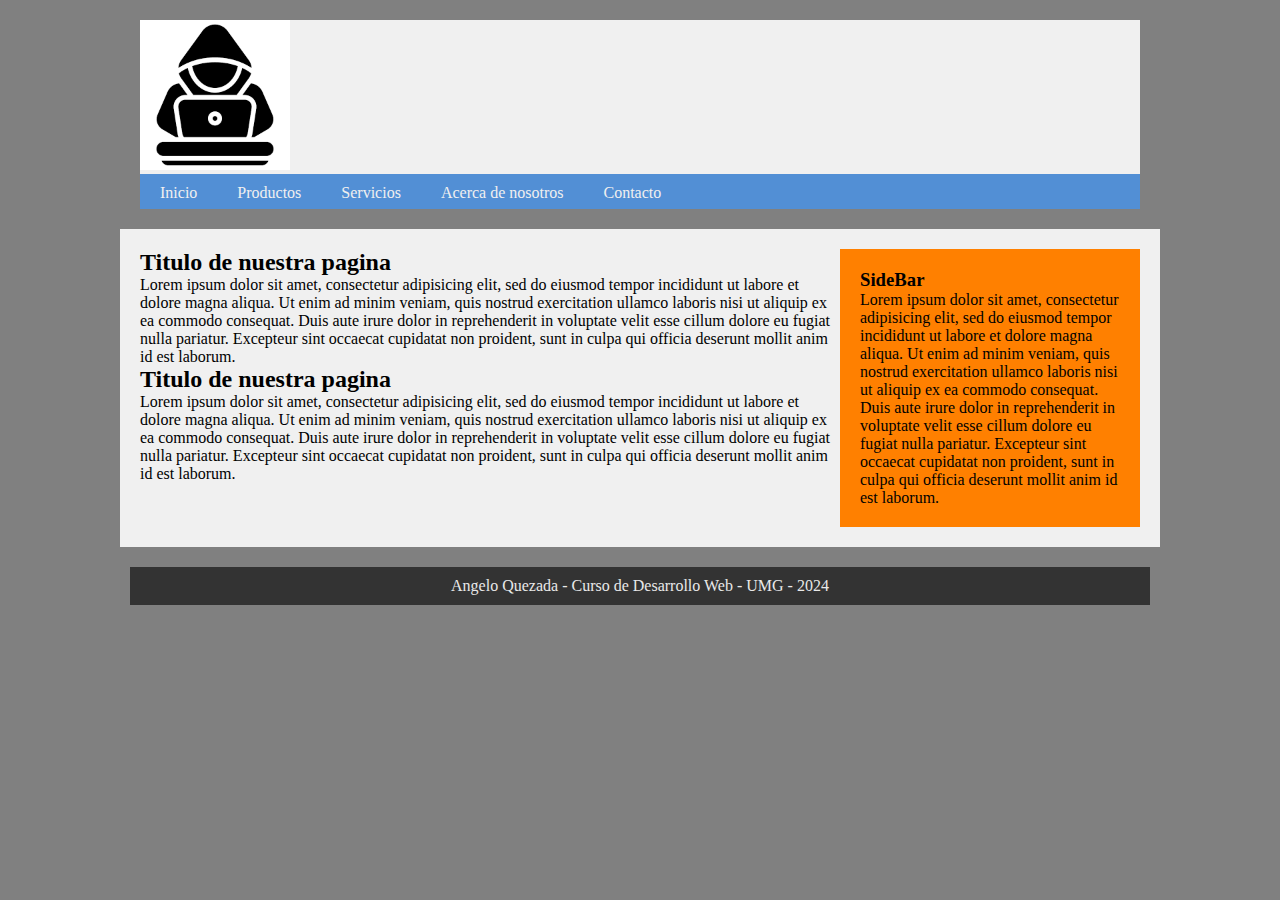
<file: sitio3/index.html>
<!DOCTYPE html>
<html>
<head>
	<meta charset="utf-8">
	<meta name="viewport" content="width=device-width, initial-scale=1">
	<link rel="shortcut icon" href="./img/icon2.png" type="img/x-icon">
	<meta name="keywords" content="diseño, desarrollo, pagina web">
	<meta name="description" content="Lorem ipsum dolor sit amet">
	<link rel="stylesheet" href="./css/style.css">
	<title>Mi sitio WEB</title>
</head>
<body>
<header><div class="logotipo">
	<img src="./img/icon1.png" width="150" height="150" alt="">
</div>
	<nav>
        <ul>
            <li><a href="#">Inicio</a></li>
            <li><a href="#">Productos</a></li>
            <li><a href="#">Servicios</a></li>
            <li><a href="#">Acerca de nosotros</a></li>
            <li><a href="#">Contacto</a></li>
        </ul>
	</nav>
</header>

	<section class="main">
		<section class="articles">
			<article>
				<h2>Titulo de nuestra pagina</h2>
				<p>Lorem ipsum dolor sit amet, consectetur adipisicing elit, sed do eiusmod
				tempor incididunt ut labore et dolore magna aliqua. Ut enim ad minim veniam,
				quis nostrud exercitation ullamco laboris nisi ut aliquip ex ea commodo
				consequat. Duis aute irure dolor in reprehenderit in voluptate velit esse
				cillum dolore eu fugiat nulla pariatur. Excepteur sint occaecat cupidatat non
				proident, sunt in culpa qui officia deserunt mollit anim id est laborum.</p>
			</article>
	
			<article>
				<h2>Titulo de nuestra pagina</h2>
				<p>Lorem ipsum dolor sit amet, consectetur adipisicing elit, sed do eiusmod
				tempor incididunt ut labore et dolore magna aliqua. Ut enim ad minim veniam,
				quis nostrud exercitation ullamco laboris nisi ut aliquip ex ea commodo
				consequat. Duis aute irure dolor in reprehenderit in voluptate velit esse
				cillum dolore eu fugiat nulla pariatur. Excepteur sint occaecat cupidatat non
				proident, sunt in culpa qui officia deserunt mollit anim id est laborum.</p>
		</article>
		</section>
		<aside>
			<h3>SideBar</h3>
				<p>Lorem ipsum dolor sit amet, consectetur adipisicing elit, sed do eiusmod
				tempor incididunt ut labore et dolore magna aliqua. Ut enim ad minim veniam,
				quis nostrud exercitation ullamco laboris nisi ut aliquip ex ea commodo
				consequat. Duis aute irure dolor in reprehenderit in voluptate velit esse
				cillum dolore eu fugiat nulla pariatur. Excepteur sint occaecat cupidatat non
				proident, sunt in culpa qui officia deserunt mollit anim id est laborum.</p>
			</aside>
	</section>
		<footer>Angelo Quezada - Curso de Desarrollo Web - UMG - 2024 </footer>	
</body>
</html>
</file>
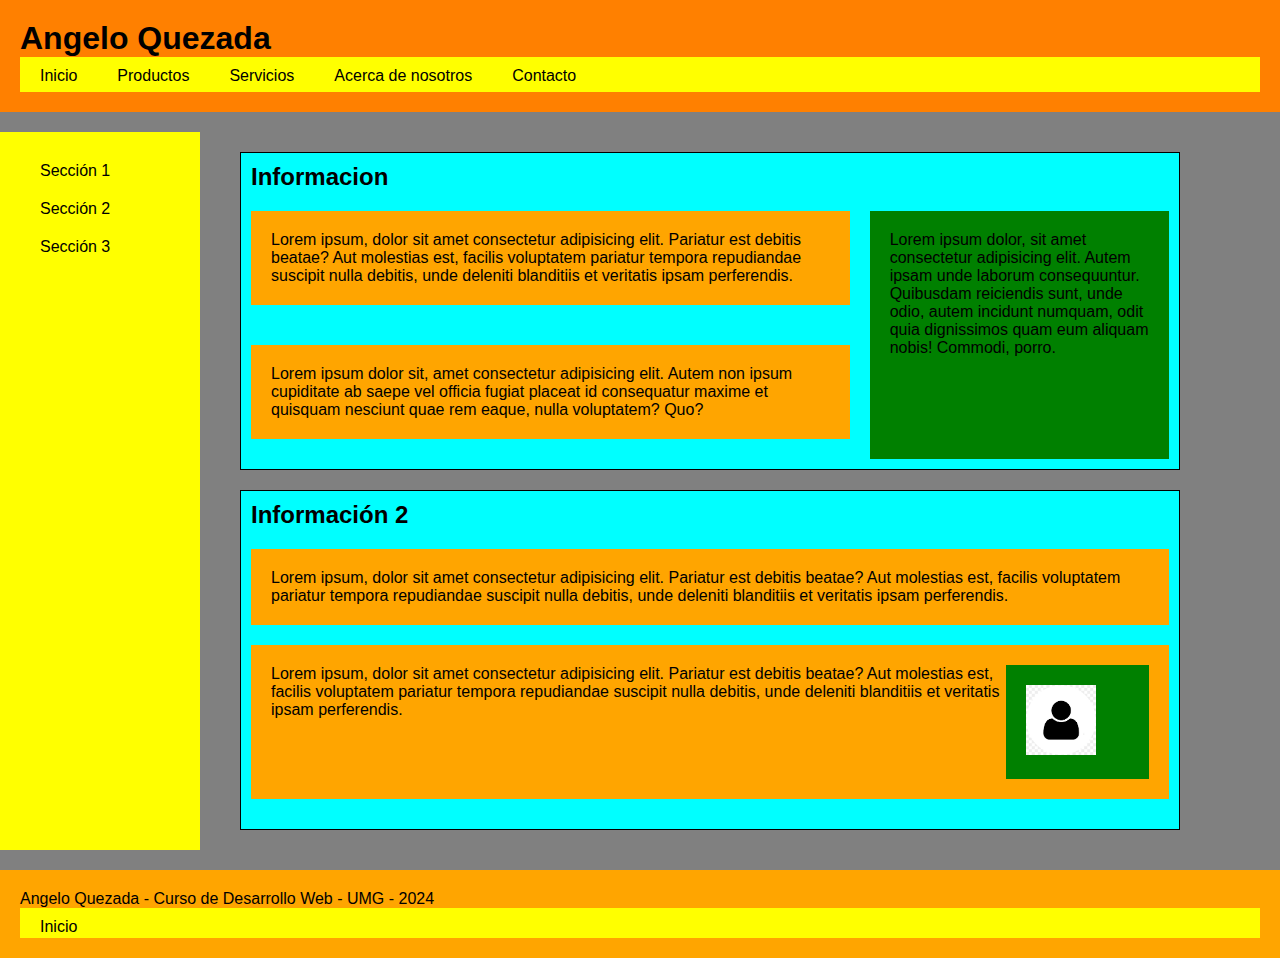
<file: sitio4/index.html>
<!DOCTYPE html>
<html lang="es">

<head>
    <meta charset="utf-8">
    <meta name="viewport" content="width=device-width, initial-scale=1">
    <link rel="shortcut icon" href="./img/icon2.png" type="img/x-icon">
    <meta name="keywords" content="diseño, desarrollo, pagina web">
    <meta name="description" content="Lorem ipsum dolor sit amet">
    <link rel="stylesheet" href="./css/style.css">
    <title>Mi sitio WEB</title>
</head>

<body>
    <div class="wrapper">
        <header>
            <h1>Angelo Quezada</h1>
            <nav>
                <ul>
                    <li><a href="#">Inicio</a></li>
                    <li><a href="#">Productos</a></li>
                    <li><a href="#">Servicios</a></li>
                    <li><a href="#">Acerca de nosotros</a></li>
                    <li><a href="#">Contacto</a></li>
                </ul>
            </nav>
        </header>
        <nav class="side-nav">
            <ul>
                <li><a href="#">Sección 1</a></li>
                <li><a href="#">Sección 2</a></li>
                <li><a href="#">Sección 3</a></li>
            </ul>
        </nav>
        <div class="main-content">
            <section class="article1">
                <article>
                    <h2>Informacion</h2>
                    <div class="content-wrapper">
                        <div class="sections">
                            <section>Lorem ipsum, dolor sit amet consectetur adipisicing elit. Pariatur est debitis
                                beatae? Aut molestias est, facilis voluptatem pariatur tempora repudiandae suscipit
                                nulla debitis, unde deleniti blanditiis et veritatis ipsam perferendis.</section>
                            <section>Lorem ipsum dolor sit, amet consectetur adipisicing elit. Autem non ipsum
                                cupiditate ab saepe vel officia fugiat placeat id consequatur maxime et quisquam
                                nesciunt quae rem eaque, nulla voluptatem? Quo?</section>
                        </div>
                        <aside>Lorem ipsum dolor, sit amet consectetur adipisicing elit. Autem ipsam unde laborum
                            consequuntur. Quibusdam reiciendis sunt, unde odio, autem incidunt numquam, odit quia
                            dignissimos quam eum aliquam nobis! Commodi, porro.</aside>
                    </div>
                </article>
            </section>
            <section class="article2">
                <article>
                    <h2>Información 2</h2>
                    <section>Lorem ipsum, dolor sit amet consectetur adipisicing elit. Pariatur est debitis
                        beatae? Aut molestias est, facilis voluptatem pariatur tempora repudiandae suscipit
                        nulla debitis, unde deleniti blanditiis et veritatis ipsam perferendis.</section>
                    <section>Lorem ipsum, dolor sit amet consectetur adipisicing elit. Pariatur est debitis
                        beatae? Aut molestias est, facilis voluptatem pariatur tempora repudiandae suscipit
                        nulla debitis, unde deleniti blanditiis et veritatis ipsam perferendis. <aside><img src="./img/icon.png" width="70"></aside>
                    </section>
                </article>
            </section>
        </div>
        <footer>
            Angelo Quezada - Curso de Desarrollo Web - UMG - 2024
            <nav>
                <ul>
                    <li><a href="#">Inicio</a></li>
                </ul>
            </nav>
        </footer>
    </div>
</body>

</html>
</file>
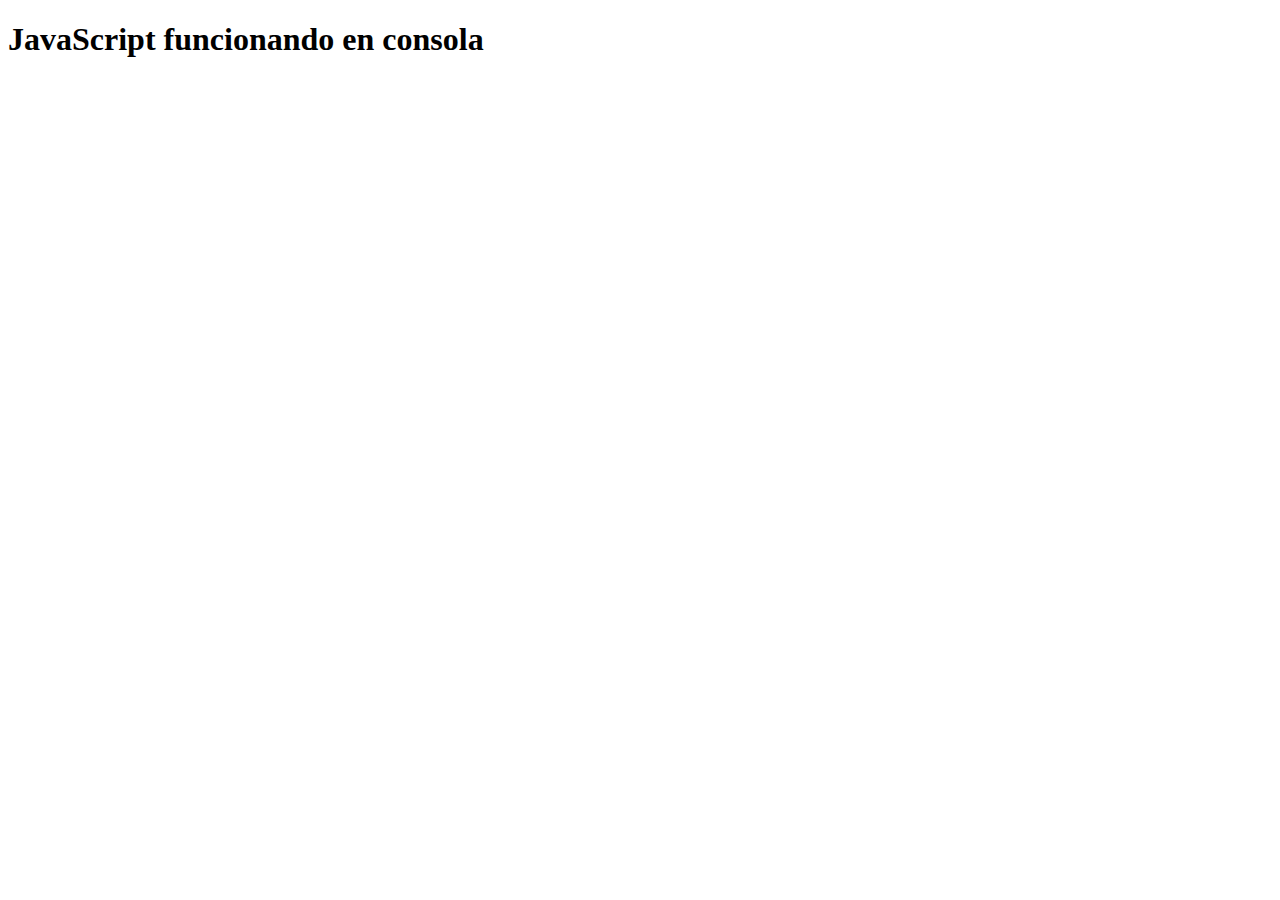
<file: sitio5/index.html>
<!DOCTYPE html>
<html lang="en">
<head>
	<meta charset="UTF-8">
	<meta name="viewport" content="width=device-width, initial-scale=1.0">
	<script src="./js/script.js"></script>
	<title>Mi primera pagina en JS</title>
</head>
<body>
	<h1>JavaScript funcionando en consola</h1>
</body>
</html>
</file>
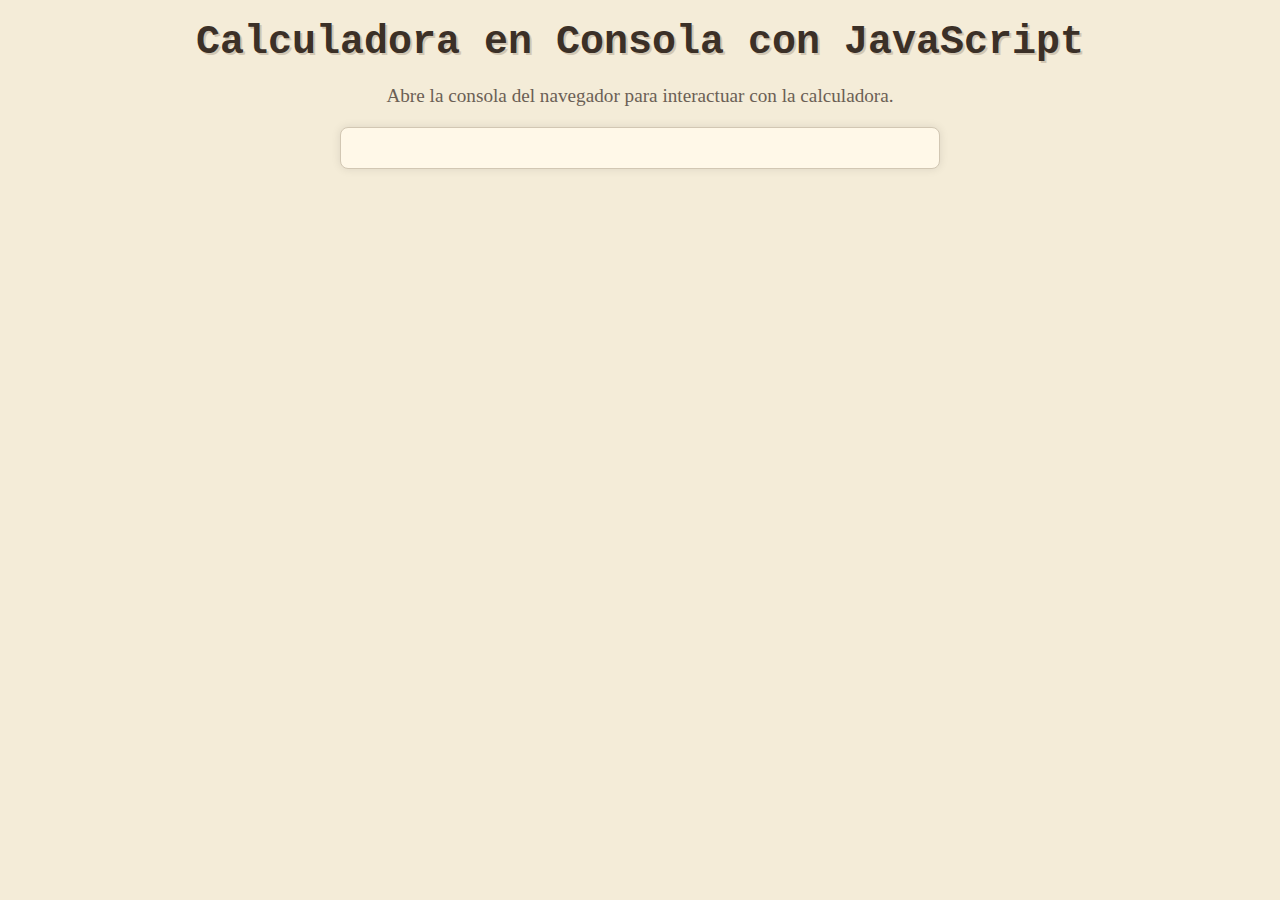
<file: sitio6/index.html>
<!DOCTYPE html>
<html lang="en">
<head>
    <meta charset="UTF-8">
    <meta name="viewport" content="width=device-width, initial-scale=1.0">
    <title>Calculadora en Consola</title>
    <link rel="stylesheet" href="./css/style.css">
</head>
<body>
    <h1>Calculadora en Consola con JavaScript</h1>
    <p>Abre la consola del navegador para interactuar con la calculadora.</p>
    <div id="resultado"></div>
    <script src="./js/calculadora.js"></script>
</body>
</html>
</file>
<file: sitio3/css/style.css>
*{
    margin: 0;
    padding: 0;
}

body {
    background-color: gray;
}

header,  .main, footer{
    background: #f0f0f0;
    width: 90%;
    max-width: 1000px;
    margin: 20px auto;
}

header nav{
    background: #528fd5;
    height: 35px;
    overflow: hidden;
}

header nav ul{
    list-style: none;
}

header nav ul li{
    float: left;
}

header nav ul li a{
    padding: 10px 20px;
    display: block;
    color: #f0f0f0;
    text-decoration: none;
}

header nav ul li a:hover{
   background: #75acec;
}

.main .articles{
    width: 70%;
    float: left;
}

.main .articles .articles{
    padding: 20px;
    background: #f0f0f0;
    margin-bottom: 20px;
}

aside{
    width: 30%;
    height: 60%;
    float: right;
    background: #ff8000;
    padding: 20px;
    box-sizing: border-box;
}

footer {
    text-align: center;
    padding: 10px;
    background-color: #333;
    color: #e9e9e9;
}

.main{
    display: flex;
    justify-content: space-between;
}

.main {
    flex: 0 0 70%;
    padding: 20px;
}
</file>
<file: sitio4/css/style.css>
* {
    margin: 0;
    padding: 0;
}

body {
    font-family: Arial, sans-serif;
    background-color: gray;
}

.wrapper {
    display: grid;
    grid-template-areas:
        "header header"
        "side-nav main-content"
        "footer footer";
    grid-template-rows: auto 1fr auto;
    grid-template-columns: 200px 1fr;
    height: 100vh;
    background-color: gray;
    gap: 20px;
}

header {
    grid-area: header;
    background-color: #ff8000;
    padding: 20px;
    color: black;
}

header nav {
    background-color: yellow;
    height: 35px;
    overflow: hidden;
}

.side-nav {
    grid-area: side-nav;
    background-color: yellow;
    padding: 20px;
}

.main-content {
    grid-area: main-content;
    background-color: gray;
    padding: 20px;
    display: flex;
    flex-direction: column;
    gap: 20px;
}

article {
    background-color: cyan;
    padding: 10px;
    width: 90%;
    border: 1px solid #000;
}

article h2 {
    margin-bottom: 20px;
}

article section {
    background-color: orange;
    margin-bottom: 20px;
    padding: 20px;
}

.article1 .content-wrapper {
    display: grid;
    grid-template-columns: 2fr 1fr;
    gap: 20px;
}

.article1 .sections {
    display: flex;
    flex-direction: column;
    gap: 20px;
}

.article2 section {
    display: flex;
    justify-content: space-between;
}

.article2 section aside {
    width: 30%;
    background: green;
    padding: 20px;
    box-sizing: border-box;
}

.article1 aside {
    background: green;
    padding: 20px;
    box-sizing: border-box;
}

footer {
    grid-area: footer;
    background-color: orange;
    padding: 20px;
    color: black;
}

footer nav {
    background-color: yellow;
    height: 30px;
    overflow: hidden;
}

header nav ul li a {
    padding: 10px 20px;
    display: block;
    color: black;
    text-decoration: none;
}

header nav ul {
    list-style: none;
}

header nav ul li {
    float: left;
}

.side-nav ul li a {
    padding: 10px 20px;
    display: block;
    color: black;
    text-decoration: none;
}

.side-nav ul {
    list-style: none;
}

footer nav ul li a {
    padding: 10px 20px;
    display: block;
    color: black;
    text-decoration: none;
}

footer nav ul {
    list-style: none;
}

footer nav ul li {
    float: left;
}
</file>
<file: sitio6/css/style.css>
/* Reset general */
* {
    margin: 0;
    padding: 0;
    box-sizing: border-box;
}

body {
    font-family: 'Georgia', serif;
    background-color: #f4ecd8;
    color: #5a4d41;
    padding: 20px;
}

h1 {
    font-family: 'Courier New', Courier, monospace;
    font-size: 2.5em;
    color: #3b3027;
    text-align: center;
    margin-bottom: 20px;
    text-shadow: 2px 2px #d2c7b3;
}

p {
    font-size: 1.2em;
    margin-bottom: 20px;
    text-align: center;
    color: #6b5f55;
}

#resultado {
    background-color: #fff8e8;
    border: 1px solid #d2c7b3;
    padding: 20px;
    margin: 0 auto;
    max-width: 600px;
    font-size: 1.1em;
    line-height: 1.6;
    border-radius: 8px;
    box-shadow: 0 0 10px rgba(0, 0, 0, 0.1);
}

button {
    display: block;
    background-color: #8d7a65;
    color: #f4ecd8;
    border: none;
    padding: 10px 20px;
    margin: 20px auto;
    font-size: 1em;
    cursor: pointer;
    border-radius: 5px;
    box-shadow: 2px 2px #d2c7b3;
    font-family: 'Courier New', Courier, monospace;
}

button:hover {
    background-color: #735f4a;
}
</file>
